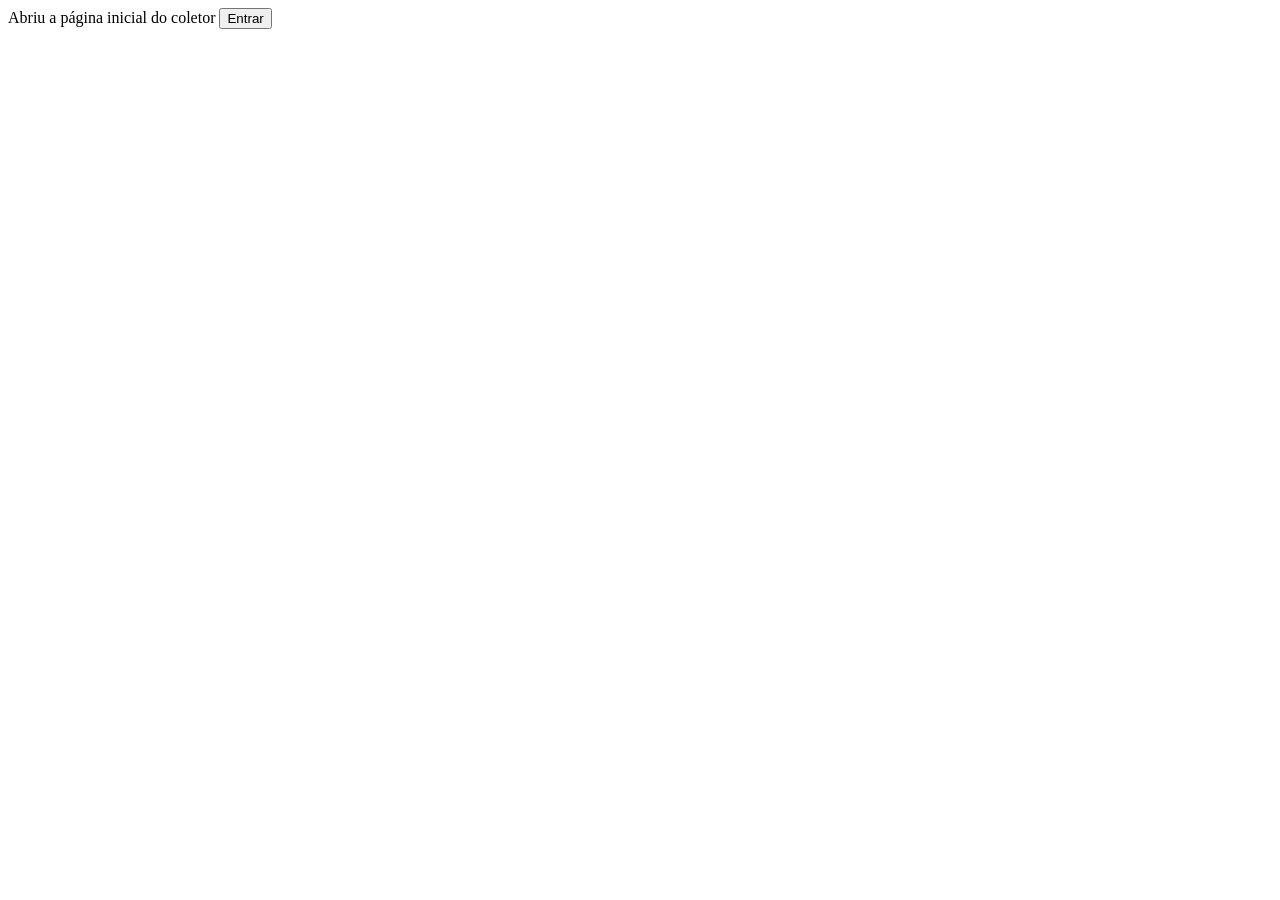
<file: dlg_logon/src/main/kotlin/html/Principal.html>
<body>
Abriu a página inicial do coletor
<button class="btn dlg-mobbt100" id="btEntrar">Entrar</button>

<!--    <script src="dlgw_2coletor.js"></script>-->
</body>


<script>

    //alert(dlgw_logon.mapear22("Eduardo")); //funciona
    dlgw_2coletor.coletorMapear();
    //dlgw_logon.ControllerLogon.passMapear();
</script>
</file>
